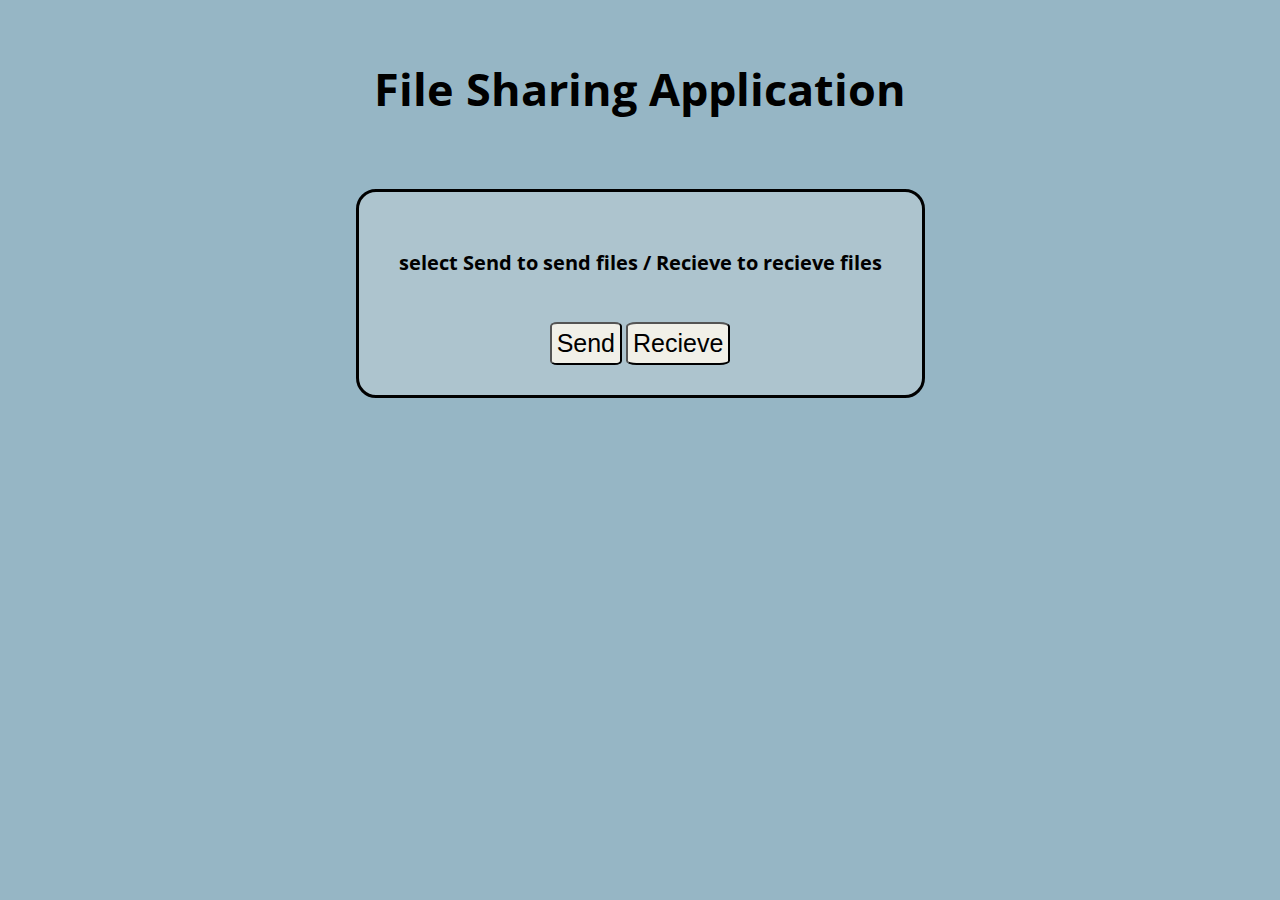
<file: index.html>
<!DOCTYPE html>
<html>
    <head>
        <meta charset="utf-8">
        <meta name="description" content="File sharing application over a local network"><meta name="author" content="Ranaveer Umeda"><meta name="keywords" content="files,file sharing,sharing,local,network,lan,wifi">
        <meta name="viewport" content="width=device-width, initial-scale=1.0">
        <link rel="stylesheet" href="style.css">
        <link href='https://fonts.googleapis.com/css?family=Open Sans' rel='stylesheet'>
        <style>
        body{
            background-color: #96B6C5;
        }
        </style>
        <title>File Sharing Application</title>
        <div id="page_container">
            <body>
                <h1 id="heading1">File Sharing Application</h1>
                <div id="parent_ft">
                <div class="File_transfer">
                    <h2 id="heading2">select Send to send files / Recieve to recieve files</h2>
                    <div id="b_container">
                    <a href="Sending_page.html"><button class="round_button">Send</button></a>
                    <a href="Recieving_page.html"><button class="round_button">Recieve</button></a>
                    </div>
                </div>
                </div>
            </body>
            </div>
    </head>
</html>
</file>
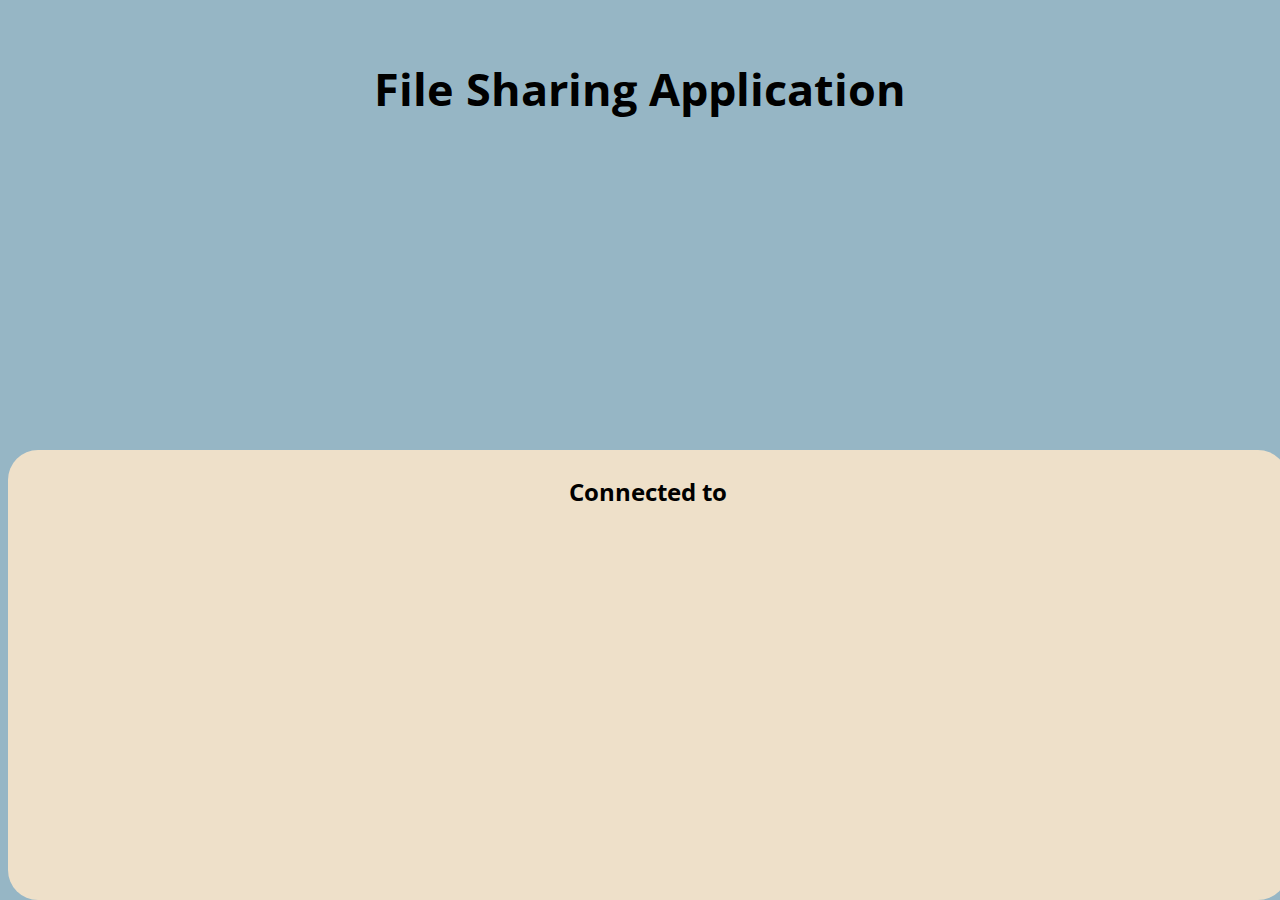
<file: Recieving_page.html>
<DOCTYPE! html>
<html>
    <head>
        <meta charset="utf-8">
        <meta name="description" content="File sharing application over a local network"><meta name="author" content="Ranaveer Umeda"><meta name="keywords" content="files,file sharing,sharing,local,network,lan,wifi">
        <meta name="viewport" content="width=device-width, initial-scale=1.0">
        <link rel="stylesheet" href="style.css">
        <link href='https://fonts.googleapis.com/css?family=Open Sans' rel='stylesheet'>
        <style>
        body{
            background-color: #96B6C5;
        }
        </style>
        <title>File Sharing Application</title>
    </head>
    <div id="page_container">
    <body>
        <h1 id="heading1">File Sharing Application</h1>
        <div id="bottom_section">
            <h2 style="padding: 5px;font-family: 'open sans';">Connected to</h2>

        </div>
    </body>
    </div>
</html>
</file>
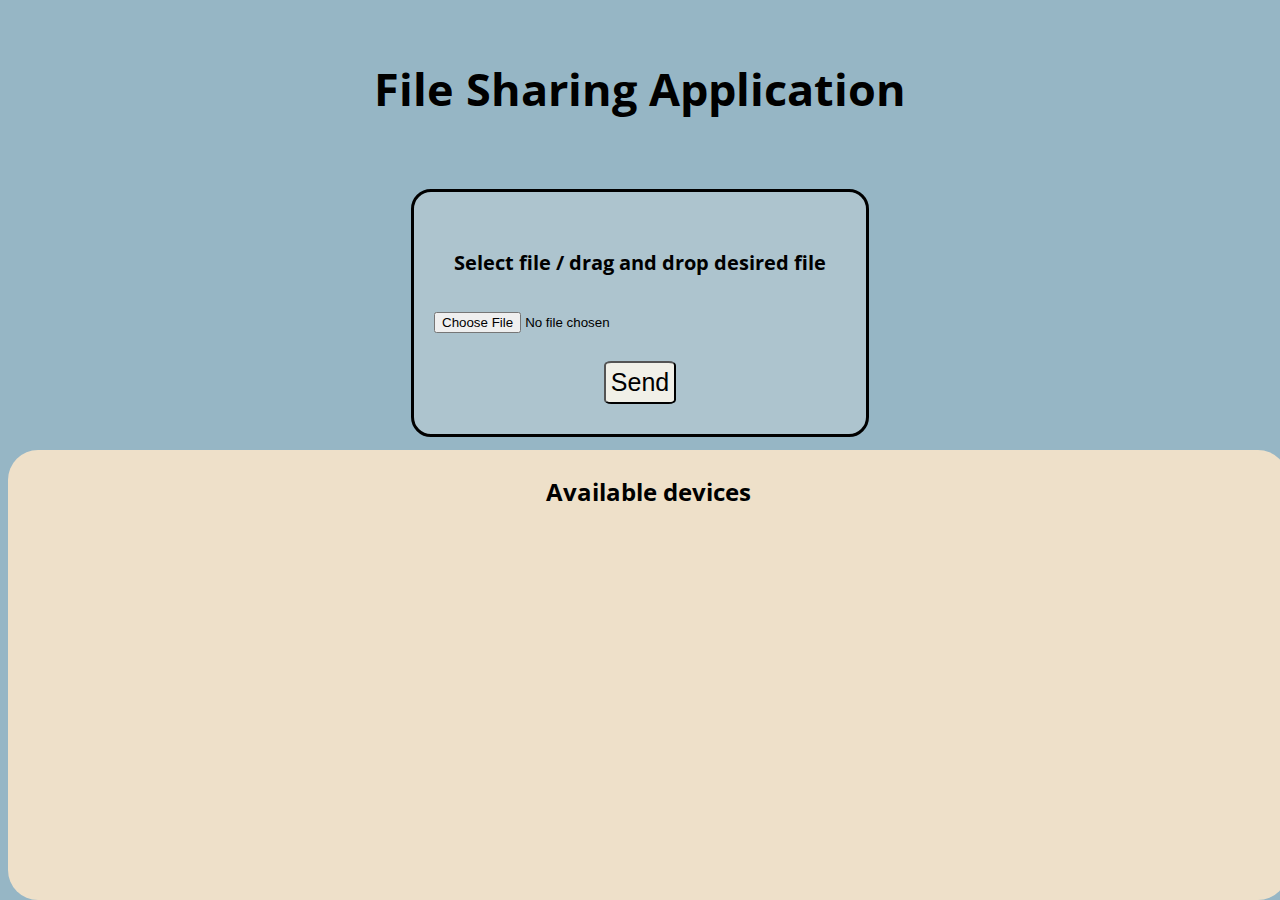
<file: Sending_page.html>
<DOCTYPE! html>
<html>
    <head>
        <meta charset="utf-8">
        <meta name="description" content="File sharing application over a local network"><meta name="author" content="Ranaveer Umeda"><meta name="keywords" content="files,file sharing,sharing,local,network,lan,wifi">
        <meta name="viewport" content="width=device-width, initial-scale=1.0">
        <link rel="stylesheet" href="style.css">
        <link href='https://fonts.googleapis.com/css?family=Open Sans' rel='stylesheet'>
        <style>
        body{
            background-color: #96B6C5;
        }
        </style>
        <title>File Sharing Application</title>
    </head>
    <div id="page_container">
    <body>
        <h1 id="heading1">File Sharing Application</h1>
        <div id="parent_ft">
        <div class="File_transfer">
            <h2 id="heading2">Select file / drag and drop desired file</h2>
            <input type="file">
            <br><br>
            <div id="b_container">
            <button class="round_button"  onclick="">Send</button>
            </div>
        </div>
        </div>
        <div id="bottom_section">
            <h2 style="padding: 5px;font-family: 'open sans';">Available devices</h2>

        </div>
    </body>
    </div>
</html>
</file>
<file: style.css>
#page_container{
    overflow: auto;
}
#parent_ft{
    display: grid;
    place-items: center;
}
.File_transfer{
    background-color: #ADC4CE;
    border: 3px solid black;
    margin: 20px;
    padding: 20px;
    display: inline-block;
    border-radius: 20px;
}
#heading1{
    font-size: 45px;
    text-align: center;
    font-family: 'open sans';
    padding: 20px;
}
#heading2{
    font-size: 20px;
    text-align: center;
    font-family: 'open sans';
    padding: 20px;
}
.round_button{
    background-color: #F1F0E8;
    padding: 5px;
    border-radius: 10%;
    font-size: 25px;
    cursor: pointer;
}
#b_container{
   text-align: center;
    padding: 10px;
    gap: 20px;
}
#bottom_section{
    text-align: center;
    background-color: #EEE0C9;
    position: absolute;
    top: 450px;
    bottom: 0;
    width: 100%;
    border-radius: 30px;
    overflow-x: auto;
}
</file>
